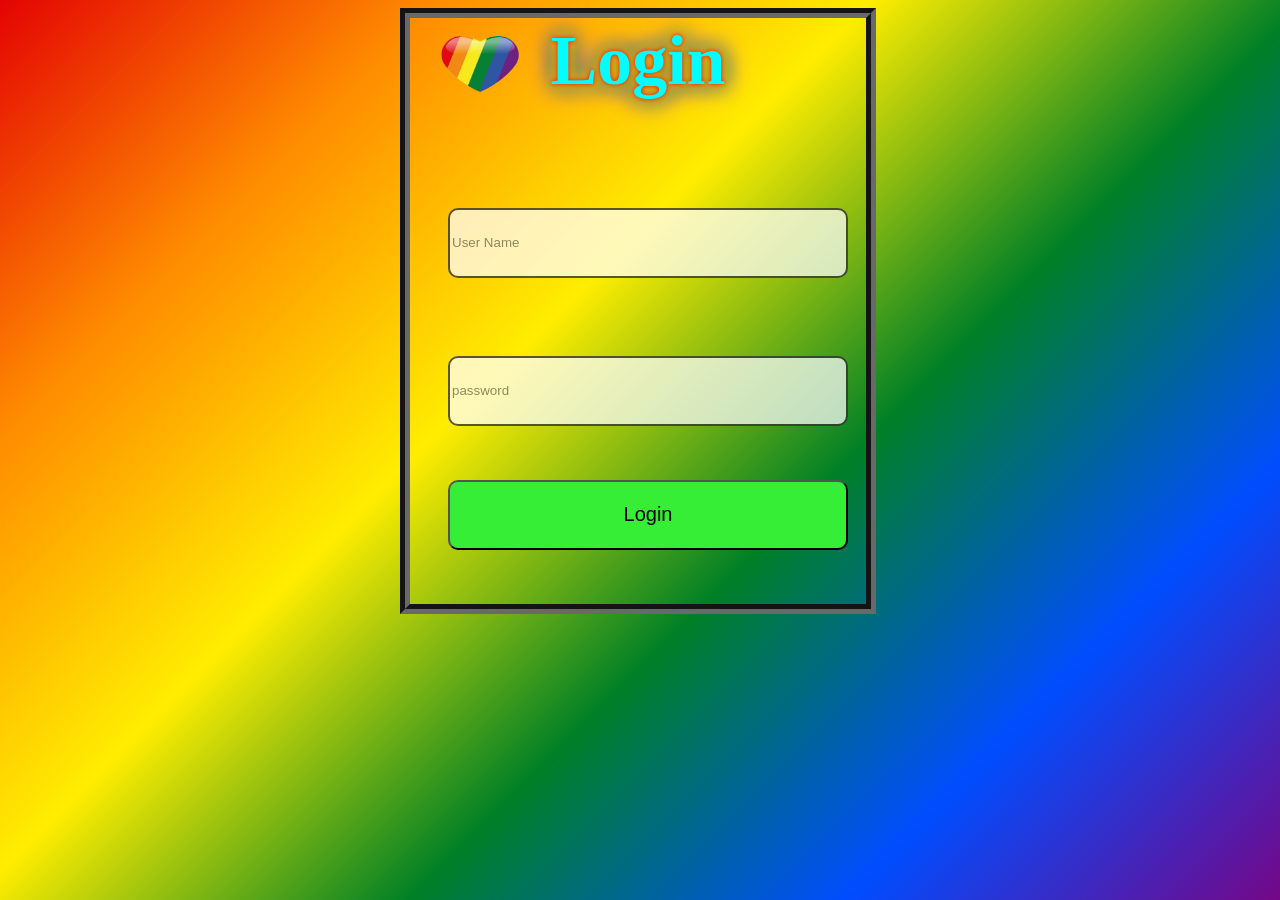
<file: index.html>
<html>
    <head><title>Out&Proud</title>
        <meta name="viewport"
            content="width=device-width,
            initial-scale=1.0">
    <link rel="stylesheet" href="style.css?v=2">

    </head>
    <body>
        <img src="pride-heart.png" class="sticker">
        <h1 style="color:cyan;" class="cbc" align="center">Login</h1>
        <input type="text" placeholder="User Name" class="acc"><br><br>
        <input type="password" placeholder="password" class="acc"><br><br><br><br>
        <input type="submit"  value="Login" class="main">
        

        
    </body>

</html>
</file>
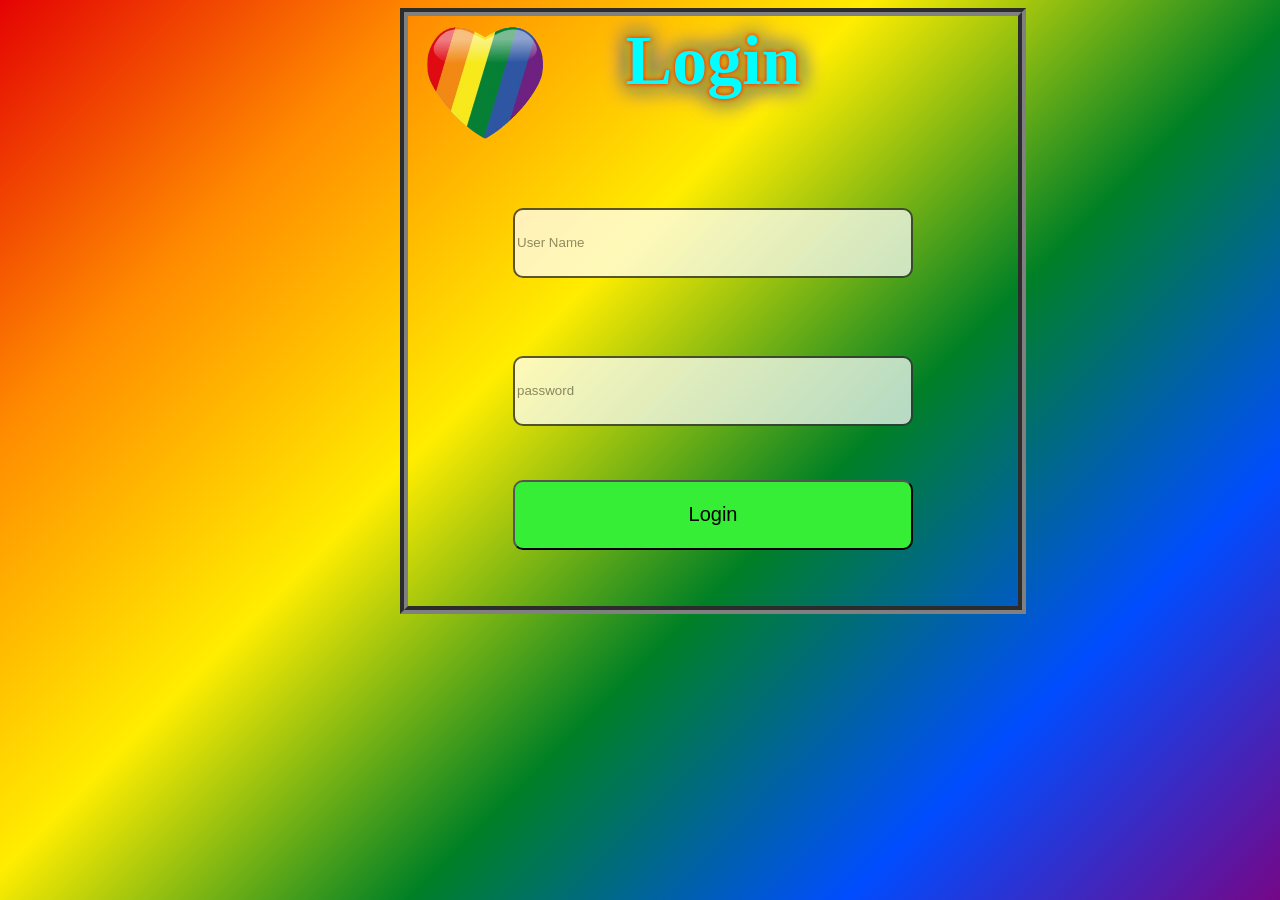
<file: pride.html>
<html>
    <head><title>Out&Proud</title>
    <link rel="stylesheet" href="pride.css">

    </head>
    <body>
    <img src="Screenshot_2026-06-20_200954-removebg-preview.png" class="sticker" class="kkk">
        <h1 style="color:cyan;" class="cbc" align="center">Login</h1>
        <input type="text" placeholder="User Name" class="acc"><br><br>
        <input type="password" placeholder="password" class="acc"><br><br><br><br>
        <input type="submit"  value="Login" class="main">
        

        
    </body>

</html>
</file>
<file: style.css>
body{
background: linear-gradient(135deg,#e40303,#ff8c00,#ffed00,#008026,#004dff,#750787);
    background-repeat:no repeat;
    border-style: groove;
    width: 450px;
    height: 580px;
    border-color:dimgray;
    margin-left: 400px;
    padding: 3px;
    border-width: 10px;
    justify-content:center;
    


    
    
}
.cbc{
    font-size: 70px;
    color: white;
    text-shadow: 0 0 5px red,
                 0 0 10px orange,
                 0 0 15px yellow,
                 0 0 20px green,
                 0 0 25px blue,
                 0 0 30px violet;
    
}
.acc{
margin-left: 35px;
max-width: 400px;
width:90%;
height: 70px;
background-color:rgba(255,255,255,0.9);
border: 2px solid #333;
border-radius: 10px;
color: black;
margin-top: 60px;
opacity: 0.8;

}
.main{
    width: 400px;
    height: 70px;
    margin-left: 35px;
    background-color: rgb(54, 238, 54);
    border-radius: 10px;
    font-size: 20px;
}
.sticker{
position:absolute;
width: 80px;
height: 60px;
top: 5px;
left: 20px;
margin-left: 390px;
padding: 30px;

}
</file>
<file: pride.css>
body{
background: linear-gradient(135deg,#e40303,#ff8c00,#ffed00,#008026,#004dff,#750787);
    border-style: groove;
    width: 600px;
    height: 580px;
    border-color: gray;
    margin-left: 400px;
    padding: 5px;
    border-width: 8px;
    


    
    
}
.cbc{
    font-size: 70px;
    color: white;
    text-shadow: 0 0 5px red,
                 0 0 10px orange,
                 0 0 15px yellow,
                 0 0 20px green,
                 0 0 25px blue,
                 0 0 30px violet;
    
}
.acc{
margin-left: 100px;
width: 400px;
height: 70px;
background-color:rgba(255,255,255,0.9);
border: 2px solid #333;
border-radius: 10px;
color: black;
margin-top: 60px;
opacity: 0.8;

}
.main{
    width: 400px;
    height: 70px;
    margin-left: 100px;
    background-color: rgb(54, 238, 54);
    border-radius: 10px;
    font-size: 20px;
}
.sticker{
position:absolute;
width: 120px;
height: 120px;
top: 20px;
left: 20px;
margin-left: 400px;
padding: 5px;

}

.kkk{
    background: transparent;
}
</file>
